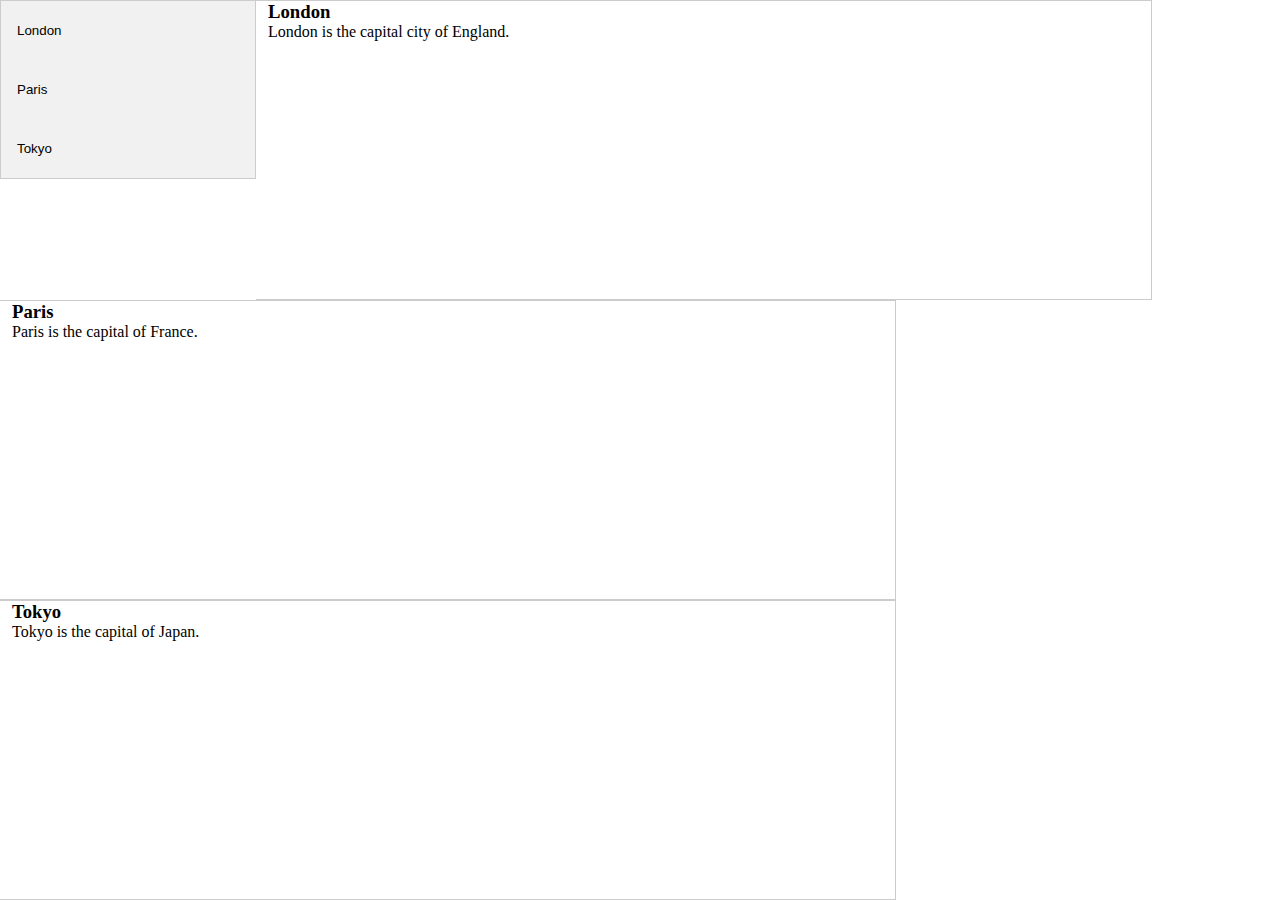
<file: index.html>
<!DOCTYPE html>
<html>
  <head>
    <link rel="stylesheet" href="./css/styles.css" />
    <script src="./js/nav.js"></script>
  </head>
  <body>
    <div class="tab">
      <button class="tablinks" onclick="openCity(event, 'London')">
        London
      </button>
      <button class="tablinks" onclick="openCity(event, 'Paris')">Paris</button>
      <button class="tablinks" onclick="openCity(event, 'Tokyo')">Tokyo</button>
    </div>

    <div id="London" class="tabcontent">
      <h3>London</h3>
      <p>London is the capital city of England.</p>
    </div>

    <div id="Paris" class="tabcontent">
      <h3>Paris</h3>
      <p>Paris is the capital of France.</p>
    </div>

    <div id="Tokyo" class="tabcontent">
      <h3>Tokyo</h3>
      <p>Tokyo is the capital of Japan.</p>
    </div>
  </body>
</html>
</file>
<file: css/styles.css>
* {
  box-sizing: border-box;
  margin: 0;
}

/* Style the tab */
.tab {
  float: left;
  border: 1px solid #ccc;
  background-color: #f1f1f1;
  width: 20%;
  height: 100%;
}

/* Style the buttons that are used to open the tab content */
.tab button {
  display: block;
  background-color: inherit;
  color: black;
  padding: 22px 16px;
  width: 100%;
  border: none;
  outline: none;
  text-align: left;
  cursor: pointer;
  transition: 0.3s;
}

/* Change background color of buttons on hover */
.tab button:hover {
  background-color: #ddd;
}

/* Create an active/current "tab button" class */
.tab button.active {
  background-color: #ccc;
}

/* Style the tab content */
.tabcontent {
  float: left;
  padding: 0px 12px;
  border: 1px solid #ccc;
  width: 70%;
  border-left: none;
  height: 300px;
}
</file>
